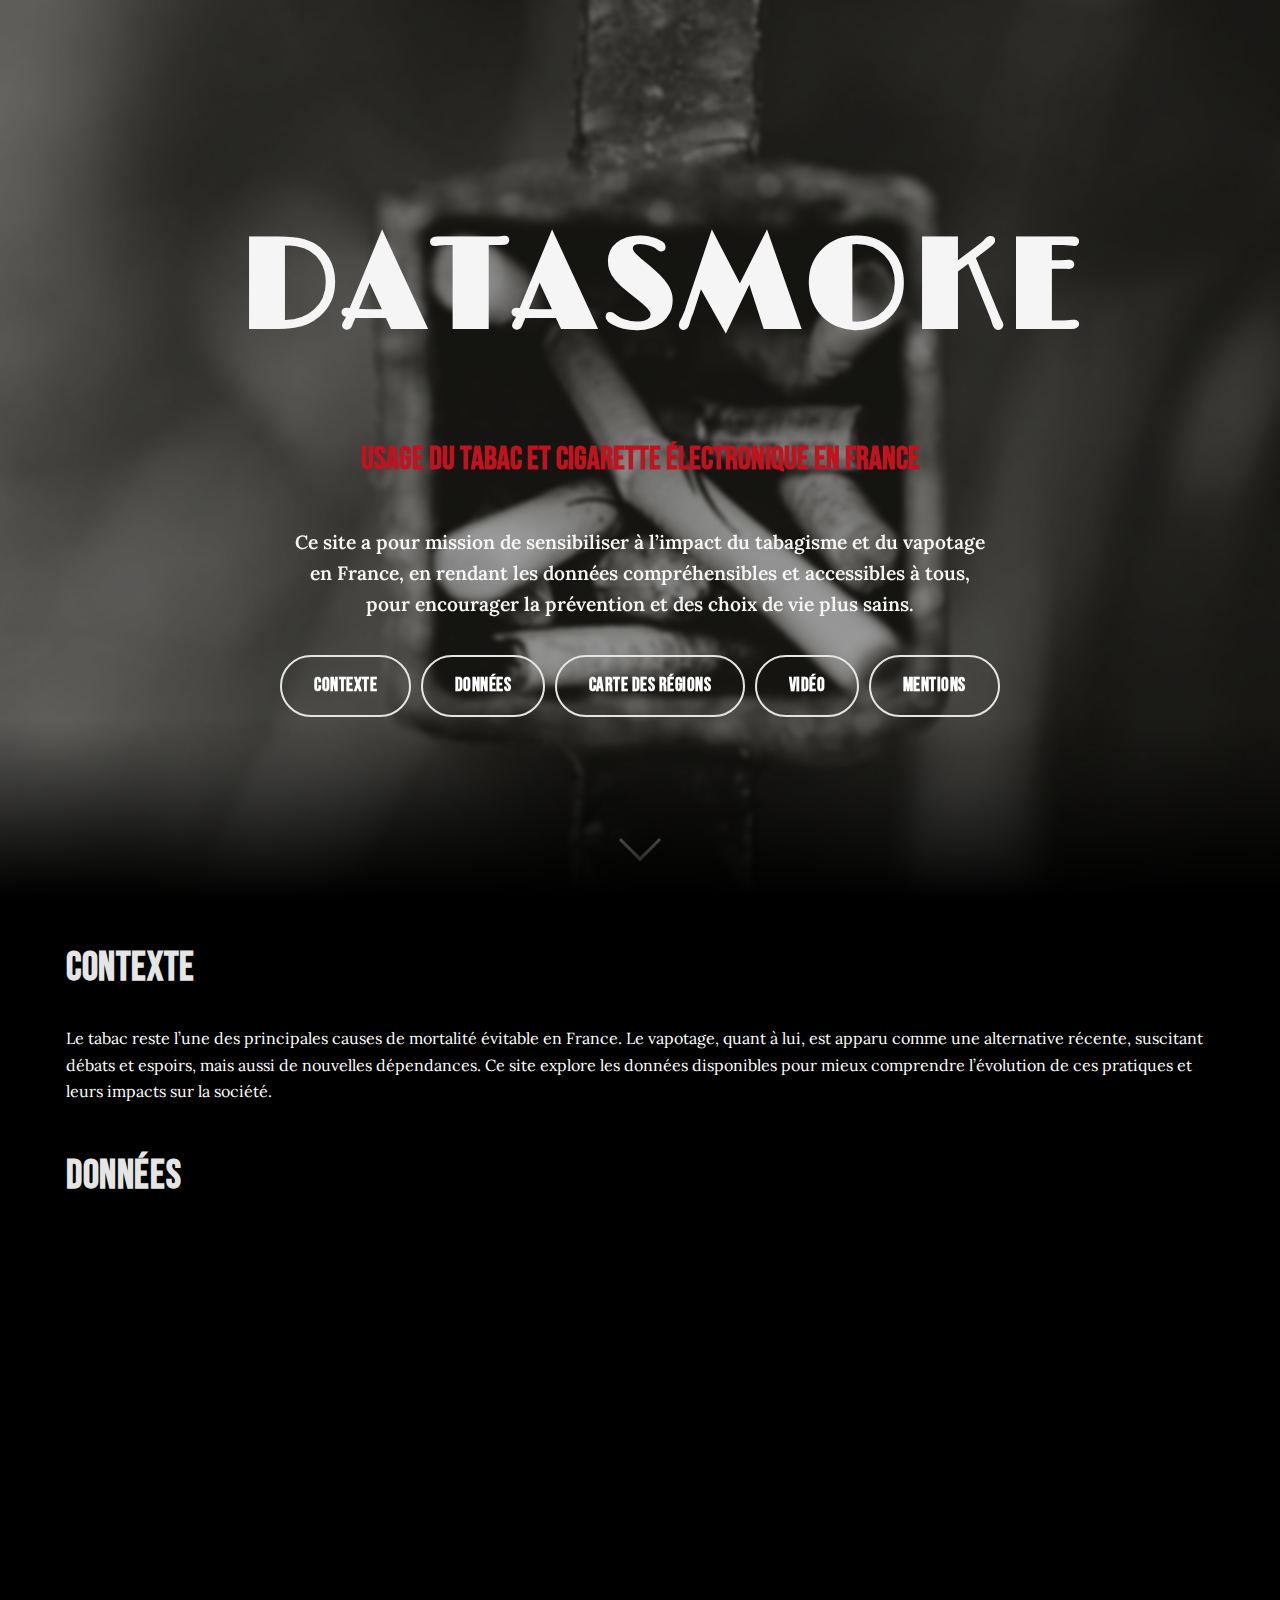
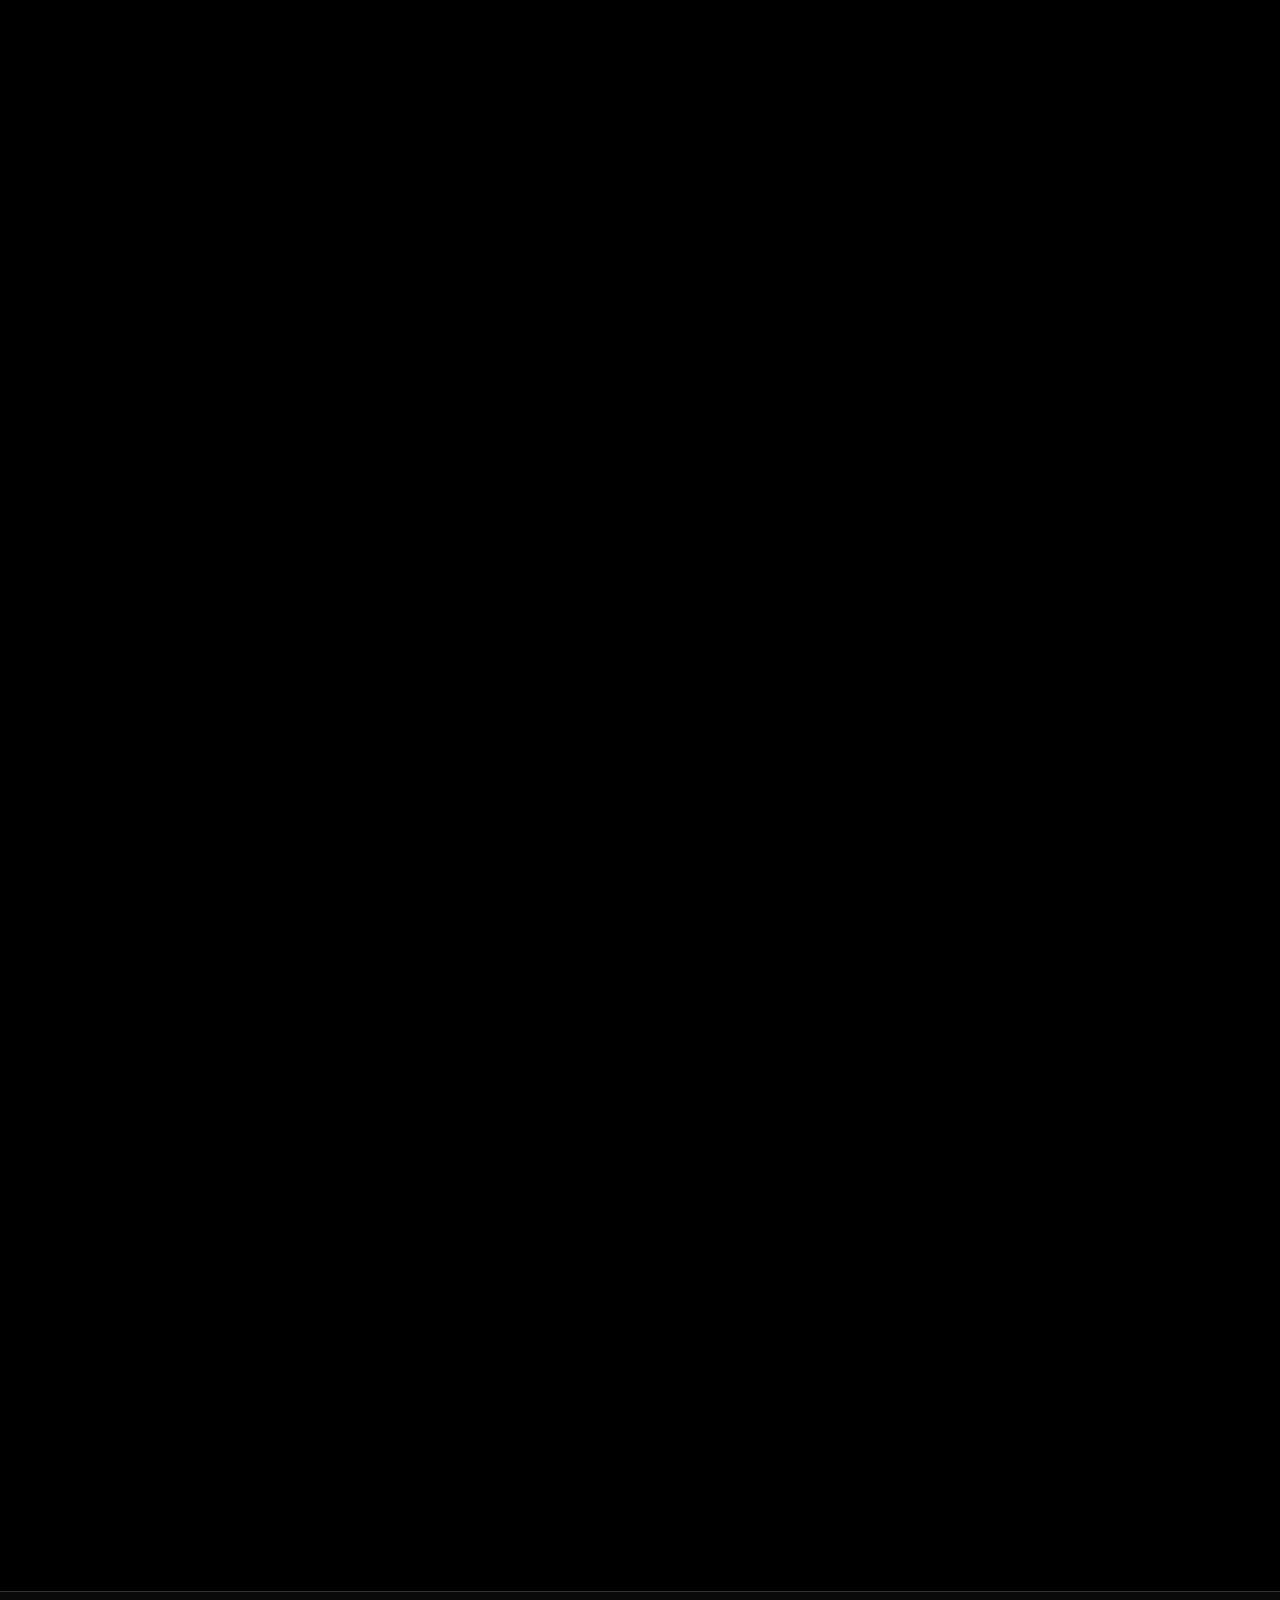
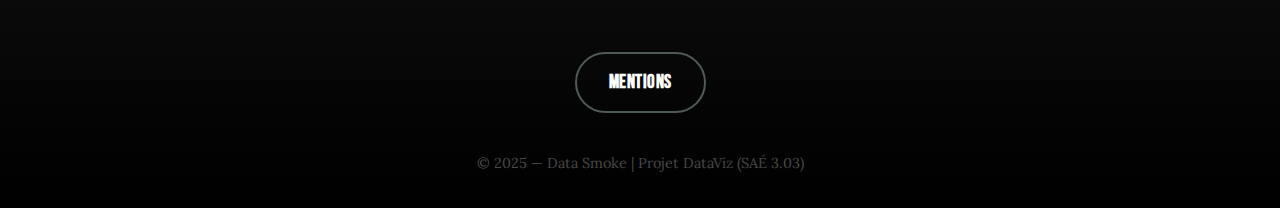
<file: index.html>
<!DOCTYPE html>
<html lang="fr">
<head>
  <meta charset="UTF-8" />
  <meta name="viewport" content="width=device-width, initial-scale=1.0"/>
  <title>Data Smoke</title>
  <link rel="preconnect" href="https://fonts.googleapis.com">
  <link rel="preconnect" href="https://fonts.gstatic.com" crossorigin>
  <link href="https://fonts.googleapis.com/css2?family=Bebas+Neue&family=Lora:ital,wght@0,400;0,600;1,400&display=swap" rel="stylesheet">
  <link href="https://fonts.googleapis.com/css2?family=Limelight&display=swap" rel="stylesheet">
  <link rel="stylesheet" href="css/styles.css" />
  <link rel="icon" href="img/Logo-datasmoke.svg" type="image/svg+xml">
  <script src="https://cdn.plot.ly/plotly-2.30.0.min.js"></script>
</head>
<body>
  <header class="head1" role="banner">
    <div class="background">
      <div class="hero-content">
        <h1>DATASMOKE</h1>
        <h2>Usage du Tabac et Cigarette électronique en France</h2>

        <p class="mission">
          Ce site a pour mission de sensibiliser à l’impact du tabagisme et du vapotage en France,
          en rendant les données compréhensibles et accessibles à tous, pour encourager la prévention
          et des choix de vie plus sains.
        </p>
        <nav aria-label="Navigation principale">
          <ul>
            <li><a href="#contexte">CONTEXTE</a></li>
            <li><a href="#donnees">DONNÉES</a></li>
            <li><a href="#map-section">CARTE DES RÉGIONS</a></li>
            <li><a href="#video">VIDÉO</a></li>
            <li><a href="#mentions">MENTIONS</a></li>
          </ul>
        </nav>
      </div>

        <div class="scroll-down"></div>
    </div>
  </header>

  <main>
    <section id="contexte">
      <h3>Contexte</h3>
      <p>
        Le tabac reste l’une des principales causes de mortalité évitable en France.
        Le vapotage, quant à lui, est apparu comme une alternative récente, suscitant débats et espoirs,
        mais aussi de nouvelles dépendances. Ce site explore les données disponibles pour mieux comprendre
        l’évolution de ces pratiques et leurs impacts sur la société.
      </p>
    </section>

    <section id="donnees">
      <h3>Données</h3>

      <div class="graph-row skew-left">
        <div class="panel fade-in">
          <h4 class="panel-title">Évolution 2017–2023 — usage quotidien</h4>
          <div id="chart-evolution" class="chart-evolution"></div>
        </div>
        <div class="panel-text fade-in">
          <h4>Évolution du tabagisme et du vapotage</h4>
          <p>
            En France, la consommation quotidienne de tabac diminue depuis plusieurs années, 
            passant de près de 27 % des adultes en 2017 à un peu plus de 23 % en 2023.
            On note toutefois une légère hausse en 2020, probablement liée au stress et au confinement 
            durant la crise du Covid-19.
          </p>
          <p>
            En parallèle, la cigarette électronique s’est imposée comme une alternative,
            avec une progression constante du vapotage quotidien, atteignant plus de 6 % en 2023.
            Cette évolution traduit un changement des comportements, où le vapotage remplace peu à peu le tabac traditionnel.
          </p>
        </div>
      </div>

      <div class="transition-block fade-in">
        <p>
          Si la baisse du tabagisme marque un progrès majeur de santé publique, 
          elle s’accompagne d’un phénomène à double tranchant : 
          l’essor du vapotage, notamment chez les jeunes.  
          Derrière la réduction du nombre de fumeurs se cache une transformation des modes de consommation, 
          souvent perçue comme plus “saine”, mais qui entretient une dépendance persistante à la nicotine.
        </p>
      </div>

      <div class="graph-row skew-right">
        <div class="panel-text fade-in">
          <h4>Usage selon l’âge</h4>
          <p>
            Les jeunes adultes (18–24 ans) se tournent de plus en plus tôt vers la cigarette électronique,
            souvent perçue comme moins nocive ou plus “moderne”.  
            Cette banalisation du vapotage inquiète, car elle peut entretenir la dépendance à la nicotine
            dès le plus jeune âge.
          </p>
          <p>
            À l’inverse, le tabac reste davantage présent chez les 25–44 ans, mais diminue progressivement 
            dans les tranches d’âge supérieures.  
            Ces tendances rappellent l’importance de la prévention et du suivi dès l’adolescence.
          </p>
        </div>
        <div class="panel fade-in">
          <h4 class="panel-title">2023 par âge — usage quotidien</h4>
          <div id="chart-age" class="chart-age"></div>
        </div>
      </div>

    <section id="map-section">

        <div class="fade-in">
          <h3>Cartes régionales</h3>
          <h4>Taux d'usage quotidien par région de cigarettes/cigarettes électroniques (en %)</h4>
          <p>Population 15-75 ans</p>
        </div>
        
      <div class="map-comparator fade-in">

        <div class="map-wrapper">
          <div class="map-controls">

            <select class="year-select" data-map="mapA">
              <option value="2014">2014</option>
              <option value="2017">2017</option>
              <option value="2021" selected>2021</option>
              <option value="2023">2023</option>
              <option value="2024">2024</option>
            </select>

            <div class="toggle-buttons">
              <button class="toggle-btn active" data-map="mapA" data-mode="tabac">Tabac</button>
              <button class="toggle-btn" data-map="mapA" data-mode="vape">Cigarette électronique</button>
            </div>
          </div>

          <div id="mapA" class="map__image"></div>

          <div class="legend-scale" style="display:flex; justify-content:center; margin-top:20px;">
            <div><span class="legend-low"></span> Faible</div>
            <div><span class="legend-mid"></span> Moyen</div>
            <div><span class="legend-high"></span> Élevé</div>
          </div>
        </div>

        <div class="map-wrapper">
          <div class="map-controls">

            <select class="year-select" data-map="mapB">
              <option value="2014">2014</option>
              <option value="2017">2017</option>
              <option value="2021">2021</option>
              <option value="2023">2023</option>
              <option value="2024" selected>2024</option>
            </select>

            <div class="toggle-buttons">
              <button class="toggle-btn active" data-map="mapB" data-mode="tabac">Tabac</button>
              <button class="toggle-btn" data-map="mapB" data-mode="vape">Cigarette électronique</button>
            </div>
          </div>

          <div id="mapB" class="map__image"></div>

          <div class="legend-scale" style="display:flex; justify-content:center; margin-top:20px;">
            <div><span class="legend-low"></span> Faible</div>
            <div><span class="legend-mid"></span> Moyen</div>
            <div><span class="legend-high"></span> Élevé</div>
          </div>
        </div>

      </div>
    </section>

    <div id="tooltip"></div>

    <section id="video" class="fade-in">
      <iframe width="760" height="428" src="https://www.youtube.com/embed/mgE0m1U5mYs?si=mW-DtWFZ3KeRqoR-" title="YouTube video player" frameborder="0" allow="accelerometer; autoplay; clipboard-write; encrypted-media; gyroscope; picture-in-picture; web-share" referrerpolicy="strict-origin-when-cross-origin" allowfullscreen></iframe>
    </section>
  </main>

  <footer>
  <section id="mentions">
    <h3>
      <button id="toggle-mentions" class="buttonMention" type="button">Mentions</button>
    </h3>

    <div id="mentions-content" hidden>
      
      <h3>Mentions légales</h3>
      <h4>Éditeur du site </h4>
      <p><strong>Directeur de la publication :</strong> Gilles Roussel, président de l’Université Gustave Eiffel</p>
      <p><strong>Établissement :</strong> Université Gustave Eiffel</p>
      <p><strong>Adresse :</strong> 2 Rue Albert Einstein, 77420 Champs-sur-Marne, France</p>
      <p><strong>SIRET :</strong> 130 026 123 00013</p>
      
      <h4>Délégué à la Protection des Données (DPO)</h4>
      <p><strong>Nom :</strong> Véronique JUGE</p>
      <p><strong>Adresse physique :</strong> Université Gustave Eiffel, 5 boulevard Descartes, 77420 Champs-sur-Marne</p>
      <p><strong>Email :</strong> <a href="mailto:protectiondesdonnees-dpo@univ-eiffel.fr">protectiondesdonnees-dpo@univ-eiffel.fr</a></p>

      <h4>Données à caractère personnel</h4>
      <p>Aucune donnée personnelle n'est collectée sur ce site.</p>
      <p>Aucun cookie de suivi, traceur ou système analytique n'est déployé.</p>
      <p>Le site respecte le <a href="https://www.cnil.fr/fr/reglement-europeen-protection-donnees" target="_blank" rel="noopener">Règlement Général sur la Protection des Données (RGPD)</a>.</p>
  
      <h4>Hébergement</h4>
      <p><strong>Hébergeur :</strong> O2switch</p>
      <p><strong>Adresse :</strong> 222-224 Boulevard Gustave Flaubert, 63000 Clermont-Ferrand, France</p>
      <p><strong>Site :</strong> <a href="https://www.o2switch.fr/" target="_blank" rel="noopener">https://www.o2switch.fr/</a></p>
      <p>L'hébergement a été rendu possible grâce aux services de l'IUT de Champs-sur-Marne.</p>

      <h4>Propriété intellectuelle et nature du projet</h4>
      <p><strong>Code et design :</strong> Ce site constitue un projet pédagogique. L'ensemble du code (HTML, CSS, JavaScript) ainsi que le design graphique ont été réalisés par Paul-Emmanuel CESAR et Yan BLEU CISSOKO.</p>
      
      <p><strong>Contenu éditorial :</strong> Les textes explicatifs, analyses et commentaires ont été rédigés collectivement par les deux étudiants à des fins d'apprentissage et de sensibilisation. Les sources des données sont systématiquement mentionnées.</p>

      
      <p><strong>Contacts des étudiants :</strong></p>
      <ul>
        <li><a href="mailto:yan.bleu-cissoko@etu.univ-eiffel.fr">yan.bleu-cissoko@etu.univ-eiffel.fr</a></li>
        <li><a href="paulemmanuel.cesar@etu.univ-eiffel.fr">paulemmanuel.cesar@etu.univ-eiffel.fr</a></li>
      </ul>
      
      <p class="note-importante"><strong>Note importante :</strong> Ce site n'a aucun but commercial et ne représente pas une organisation officielle. Il a été créé dans un objectif d'apprentissage et de sensibilisation à la cause de santé publique.</p>

      <h4>Sources et crédits</h4>
      <h5>Données utilisées</h5>
      <p>Les statistiques affichées proviennent de sources publiques et sont utilisées exclusivement à des fins éducatives :</p>
      <ul>
        <li>OFDT (Observatoire français des drogues et des toxicomanies)</li>
        <li>Santé publique France</li>
        <li>Douanes françaises (Open Data)</li>
      </ul>
      <p>Ces données sont librement accessibles et réutilisables dans le cadre de leur licence respective. Leur représentation graphique et leur analyse sont le fruit du travail personnel des étudiants.</p>

      <h5>Images</h5>
      <p>Bannière principale (Cigarette.jpeg) : <a href="https://ecomegot.com/filtres-a-cigarette-pollution-majeure/" target="_blank" rel="noopener">https://ecomegot.com/filtres-a-cigarette-pollution-majeure/</a></p>
      <p>Carte SVG (france2016Low.svg) : carte vectorielle de la France métropolitaine <a href="https://www.amcharts.com/svg-maps/?map=france2016" target="_blank" rel="noopener">https://www.amcharts.com/svg-maps/?map=france2016</a></p>

      <h5>Vidéo</h5>
      <p>Science Trash - <a href="https://youtu.be/mgE0m1U5mYs" target="_blank" rel="noopener">https://youtu.be/mgE0m1U5mYs</a></p>

      <h5>Bibliothèques et ressources externes</h5>
      <p>Plotly.js v2.30.0 (CDN) : bibliothèque de visualisation de données sous licence MIT</p>
      <p>Polices Google Fonts :</p>
      <ul>
        <li>Limelight (titre principal) sous licence Open Font License</li>
        <li>Bebas Neue (titres de section) sous licence Open Font License</li>
        <li>Lora (texte corps) sous licence Open Font License</li>
      </ul>

      <h5>Technologies employées</h5>
      <p>L'architecture du site repose sur :</p>
      <ul>
        <li>HTML</li>
        <li>CSS</li>
        <li>JavaScript</li>
        <li>Visualisations interactives via Plotly.js</li>
      </ul>

      <h5>Ressources pédagogiques</h5>
      <p>Le code de la carte interactive a été développé en m'appuyant sur la méthode présentée dans la vidéo 
      "<a href="https://www.grafikart.fr/tutoriels/svg-carte-interactive-1293" target="_blank" rel="noopener">Carte interactive avec SVG</a>" 
      de Grafikart.fr, adaptée et approfondie pour mes besoins spécifiques.</p>

      <h5>Utilisation de l'IA</h5>
      <p>Dans le cadre de ce projet pédagogique, l'intelligence artificielle (IA) a été utilisée comme outil d'assistance et de compréhension, notamment pour :</p>
      <ul>
        <li>Comprendre certaines fonctionnalités avancées de Plotly.js</li>
        <li>Explorer des approches de visualisation cartographique</li>
        <li>Optimiser des fonctions JavaScript complexes</li>
      </ul>
      <p>Cependant, l'utilisation de l'IA n'a jamais été passive. Chaque proposition générée a été analysée, comprise, adaptée et intégrée manuellement par Paul-Emmanuel CESAR et Yan BLEU CISSOKO. Les deux étudiants ont pris le temps de comprendre le fonctionnement de chaque fonction avant de l'implémenter, afin de garantir une maîtrise complète du code et d'éviter toute dépendance.</p>
      <p>Le design, la structure, l'analyse des données et les choix éditoriaux sont entièrement le fruit du travail personnel commun des deux collaborateurs.</p>

      <h4>Dispositions légales et réglementaires</h4>
      <p><strong>Loi Évin :</strong> Conformément à la loi n°91-32 du 10 janvier 1991 (dite « loi Évin ») et au code de la santé publique, ce site ne contient aucune publicité en faveur du tabac ni incitation à la consommation de tabac ou de cigarettes électroniques. Les informations présentées ont un but strictement informatif et pédagogique.</p>
      
      <p><strong>En application de la loi Évine, les auteurs précisent que :</strong></p>
      <ul>
        <li>Le tabac est dangereux pour la santé et provoque de graves maladies (cancers, maladies cardiovasculaires, respiratoires, etc.)</li>
        <li>La cigarette électronique contient de la nicotine, une substance hautement addictive, et ses effets à long terme ne sont pas encore complètement connus</li>
        <li>Ce site n'incite en aucun cas à l'usage de ces produits</li>
        <li>L'objectif est exclusivement de fournir des données factuelles pour sensibiliser aux risques et encourager la prévention</li>
      </ul>
      
      <p class="note-importante"><strong>À l'attention des personnes souhaitant arrêter le tabac :</strong> Des ressources gratuites sont disponibles sur <a href="https://www.tabac-info-service.fr/" target="_blank" rel="noopener">Tabac Info Service</a> (39 89) ou auprès de votre médecin.</p>

      <h4>Droit d'auteur</h4>
      <p>© 2025 Paul-Emmanuel CESAR et Yan BLEU CISSOKO - Projet DataViz (SAÉ 3.03 MMI Champs-sur-Marne)</p>
      <p>Tous droits réservés dans le cadre de l'usage pédagogique.</p>

      <h4>Dernière mise à jour</h4>
      <p>Novembre 2025</p>
    </div>
  </section>
  
  <p>© 2025 — Data Smoke | Projet DataViz (SAÉ 3.03)</p>
</footer>

  <script src="script.js"></script>
  <script src="carte.js"></script>
</body>
</html>
</file>
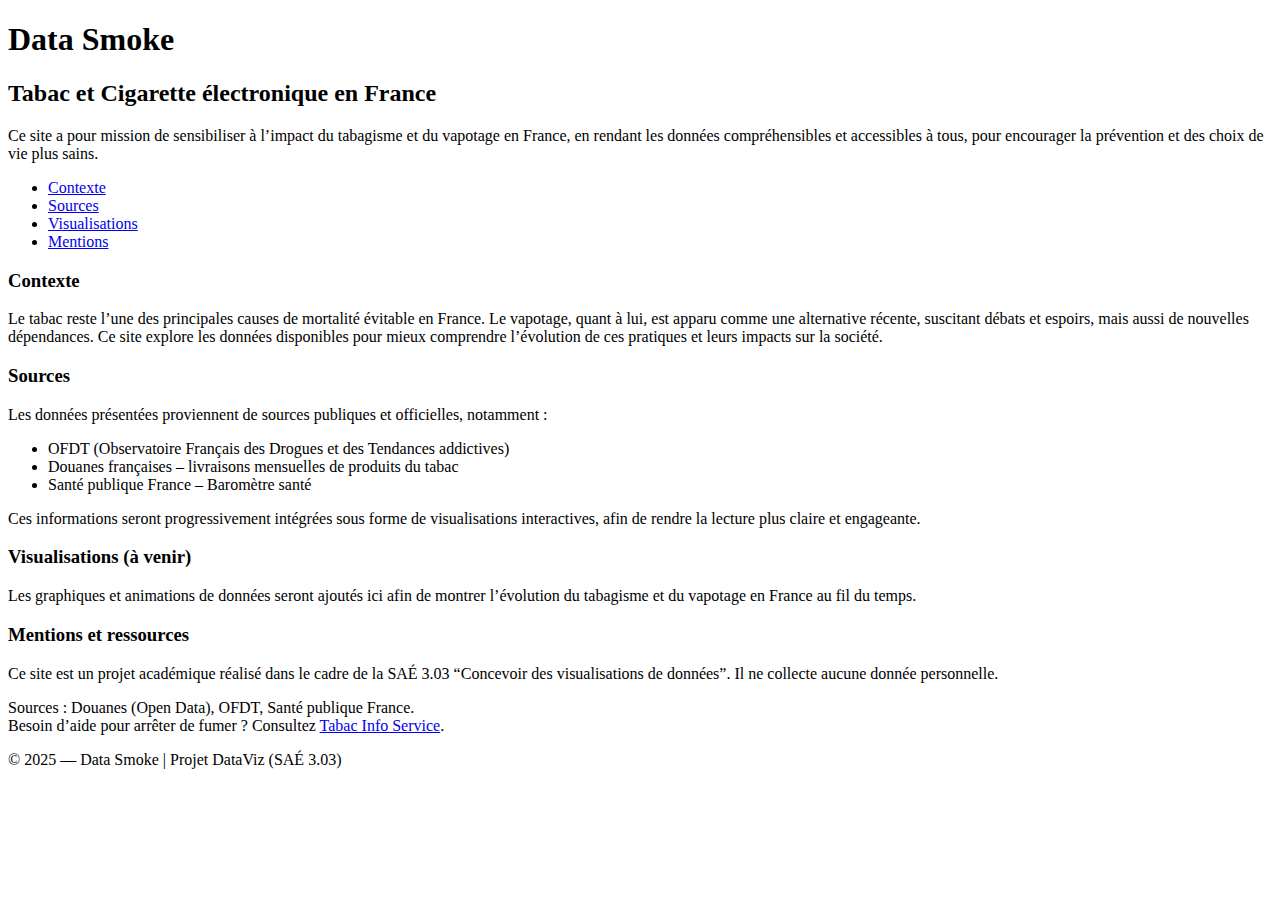
<file: oldIndex.html>
<!DOCTYPE html>
<html lang="fr">
<head>
    <meta charset="UTF-8">
    <meta name="viewport" content="width=device-width, initial-scale=1.0">
    <title>Data Smoke</title>
</head>
<body>
    
    <header>
    <h1>Data Smoke</h1>
    <h2>Tabac et Cigarette électronique en France</h2>
    <p>
      Ce site a pour mission de sensibiliser à l’impact du tabagisme et du vapotage en France,
      en rendant les données compréhensibles et accessibles à tous, pour encourager la prévention
      et des choix de vie plus sains.
    </p>
    <nav>
      <ul>
        <li><a href="#contexte">Contexte</a></li>
        <li><a href="#sources">Sources</a></li>
        <li><a href="#visualisations">Visualisations</a></li>
        <li><a href="#mentions">Mentions</a></li>
      </ul>
    </nav>
  </header>

  <main>
    <section id="contexte">
      <h3>Contexte</h3>
      <p>
        Le tabac reste l’une des principales causes de mortalité évitable en France.
        Le vapotage, quant à lui, est apparu comme une alternative récente, suscitant débats et espoirs,
        mais aussi de nouvelles dépendances. Ce site explore les données disponibles pour mieux comprendre
        l’évolution de ces pratiques et leurs impacts sur la société.
      </p>
    </section>

    <section id="sources">
      <h3>Sources</h3>
      <p>
        Les données présentées proviennent de sources publiques et officielles, notamment :
      </p>
      <ul>
        <li>OFDT (Observatoire Français des Drogues et des Tendances addictives)</li>
        <li>Douanes françaises – livraisons mensuelles de produits du tabac</li>
        <li>Santé publique France – Baromètre santé</li>
      </ul>
      <p>
        Ces informations seront progressivement intégrées sous forme de visualisations interactives,
        afin de rendre la lecture plus claire et engageante.
      </p>
    </section>

    <section id="visualisations">
      <h3>Visualisations (à venir)</h3>
      <p>
        Les graphiques et animations de données seront ajoutés ici afin de montrer l’évolution du tabagisme
        et du vapotage en France au fil du temps.
      </p>
    </section>

    <section id="mentions">
      <h3>Mentions et ressources</h3>
      <p>
        Ce site est un projet académique réalisé dans le cadre de la SAÉ 3.03 “Concevoir des visualisations de données”.
        Il ne collecte aucune donnée personnelle.
      </p>
      <p>
        Sources : Douanes (Open Data), OFDT, Santé publique France.<br>
        Besoin d’aide pour arrêter de fumer ? Consultez 
        <a href="https://www.tabac-info-service.fr/" target="_blank" >Tabac Info Service</a>.
      </p>
    </section>
  </main>

  <footer>
    <p>© 2025 — Data Smoke | Projet DataViz (SAÉ 3.03)</p>
  </footer>


</body>
</html>
</file>
<file: css/styles.css>
*{ 
  box-sizing:border-box; 
  margin: 0;
}

html{ 
  scroll-behavior:smooth; 
}

body{
  margin:0;
  font-family:"Lora", Georgia, serif;
  line-height:1.65;
  background-color:#000000;
  color:#FFFFFF;
}

.background {
    position: relative;
    width: 100vw;
    height: 100vh;
    background-image: url("../img/Cigarette.jpeg");
    background-size: cover;
    background-position: center;
    background-repeat: no-repeat;
    
    display: flex;
    flex-direction: column;
    justify-content: center;
    align-items: center;
    padding: 20px;
    text-align: center;

    overflow: hidden;
}

.background::before {
    content: "";
    position: absolute;
    inset: 0;
    background: rgba(0,0,0,0.35);
    backdrop-filter: blur(2px);
    z-index: 0;
}

.background::after {
    content: "";
    position: absolute;
    left: 0;
    right: 0;
    bottom: 0;
    height: 180px;
    background: linear-gradient(
        to bottom,
        rgba(0, 0, 0, 0) 0%,
        #000000 100%
    );
    z-index: 0;
}

.hero-content {
    z-index: 1;
    max-width: 800px;
    display: flex;
    flex-direction: column;
    gap: 20px;
    margin-left: auto;
    margin-right: auto;
}

h1 {
    font-size: clamp(3rem, 10vw, 8rem); /* s’adapte entre mobile et grand écran */
    letter-spacing: 4px;
    color: whitesmoke;
    font-family: "Limelight", sans-serif;
    margin-bottom: 20px;
    text-align: center;
}

h2 {
    font-size: clamp(1.4rem, 3.2vw, 2rem);
    font-family: "Bebas Neue", sans-serif;
    margin-bottom: 20px;
    color: #C1121F;
    text-align: center;
}

.mission {
    max-width: 700px;
    margin: 0 auto;
    font-size: clamp(1rem, 2.1vw, 1.2rem);
    font-family: "Lora", serif;
    color: whitesmoke;
    font-weight: 600;
    line-height: 1.6;
}

nav ul{
  list-style:none;
  display:flex;
  gap:.6rem;
  flex-wrap:wrap;
  justify-content:center;
  margin:1rem 0 0;
  padding:0;
}

nav a{
  display:inline-block;
  background: none;
  border:2px solid #E5E5E5;
  color:#FFFFFF;
  padding: 0.8rem 2rem;
  border-radius:50px;
  text-decoration:none;
  font-family:'Bebas Neue',system-ui,sans-serif;
  font-size: 1.2rem;
  font-weight: 600;
  letter-spacing: 0.5px;
  transition: all .2s ease;
}

nav a:hover{
  color: #C1121F;
  border-color: #C1121F;
  transform: translateY(-2px);
}

.scroll-down {
    position: absolute;
    bottom: 45px;
    left: 50%;
    transform: translateX(-50%) rotate(-45deg);
    
    width: 30px;
    height: 30px;

    border-left: 3px solid white;
    border-bottom: 3px solid white;

    animation: bounce 1.5s infinite ease-in-out;
    opacity: 0.8;
}

@keyframes bounce {
    0%   { transform: translate(-50%, 0) rotate(-45deg); opacity: 0.6; }
    50%  { transform: translate(-50%, 10px) rotate(-45deg); opacity: 1; }
    100% { transform: translate(-50%, 0) rotate(-45deg); opacity: 0.6; }
}

main{
  max-width:1400px;
  margin:2.2rem auto;
  padding:0 1rem;
}

section{
  margin-bottom:2.4rem;
  margin-inline: 50px;
}

section h3{
  font-family:"Bebas Neue",system-ui,sans-serif;
  letter-spacing:.6px;
  text-transform:uppercase;
  color:#E5E5E5;
  margin:.2rem 0 .4rem;
  font-size:2.5rem;
  margin-bottom:1.5rem;
}

.panel{
  flex:1 1 50%;
  min-width:0;
  border:6px double var(--rouge);
  border-radius:10px;
  padding:20px;
  background:#000;
  display:flex;
  flex-direction:column;
  justify-content:center;
  align-items:center;
}

.panel-title{
  margin:0 0 .8rem;
  text-align:center;
  font-family:'Bebas Neue',system-ui,sans-serif;
  letter-spacing:.6px;
  font-size: 1.5rem;
}

.panel-text{
  flex:1 1 50%;
  min-width:0;
  color:#FFFFFF;
  line-height:1.7;
  font-size:1.1rem;
  display:flex;
  flex-direction:column;
  justify-content:center;
}

.panel-text h4{
  font-family:"Bebas Neue",system-ui,sans-serif;
  color:#E5E5E5;
  letter-spacing:0.5px;
  font-size:2rem;
  margin-top:0;
  margin-bottom:0.75rem;
}

.chart-evolution,.chart-age{
  width:100%;
  height:100%;
  display:flex;
  justify-content:center;
  align-items:center;
}

.chart-evolution .js-plotly-plot,.chart-age .js-plotly-plot{
  width:100% !important;
  max-width:700px;
  height:420px !important;
  margin:0 !important;
  display:block !important;
}

.fade-in{
  opacity:0;
  transform:translateY(25px);
  transition:opacity 0.8s ease, transform 0.8s ease;
}
.fade-in.visible{
  opacity:1;
  transform:translateY(0);
}

.graph-row{
  display: flex;
  flex-wrap: nowrap;
  align-items: stretch;
  gap: 2rem;
  margin-bottom: 3rem;
}

.graph-row.skew-left .panel{
  flex-basis: 60%;
}
.graph-row.skew-left .panel-text{
  flex-basis: 40%;
  margin-top: .6rem;
}

.graph-row.skew-right .panel-text{
  order: 1;
  flex-basis: 45%;
}
.graph-row.skew-right .panel{
  order: 2;
  flex-basis: 55%;
  margin-top: .6rem;
}

@media (max-width: 900px){
  .graph-row{
    flex-wrap: wrap;
    gap: 1.25rem;
  }
  .graph-row .panel,
  .graph-row .panel-text{
    order: initial;
    flex: 1 1 100%;
    max-width: 800px;
  }
  .panel-text{
    text-align: center;
  }
}

.transition-block{
  max-width:1500px;
  margin:2rem auto;
  font-size:1.1rem;
  line-height:1.7;
  color:#FFFFFF;
}

.transition-block p{ 
  margin:0; 
}

#map-section {
  margin-top: 4rem;
}

.map-comparator {
  display: grid;
  grid-template-columns: 1fr 1fr;
  gap: 2rem;
  margin-top: 2rem;
}

.map-wrapper {
  background: #000;
  border: 6px double #666;
  border-radius: 10px;
  padding: 20px;
}

.map-controls {
  text-align: center;
  margin-bottom: 1.5rem;
}

.year-select {
  background: #000;
  border: 2px solid #666;
  color: #FFF;
  padding: 0.5rem 1rem;
  border-radius: 5px;
  font-family: "Lora", serif;
  font-size: 1rem;
  margin-bottom: 1rem;
  cursor: pointer;
}

.year-select:focus {
  outline: none;
  border-color: var(--rouge);
}

.toggle-buttons {
  display: flex;
  gap: 0.5rem;
  justify-content: center;
}

.toggle-btn {
  background: #000;
  border: 2px solid #666;
  color: #999;
  padding: 0.5rem 1.2rem;
  border-radius: 999px;
  cursor: pointer;
  font-family: "Lora", serif;
  font-weight: 600;
  font-size: 1rem;
  transition: all 0.3s ease;
}

.toggle-btn.active {
  background: transparent;
  color: var(--rouge);
  border-color: var(--rouge);
}

.toggle-btn:hover:not(.active) {
  border-color: #999;
  color: #CCC;
}

.map__image svg {
  width: 100%;
  height: auto;
  display: block;
}

#tooltip {
  position: absolute;
  padding: 0.7rem 1.2rem;
  background: rgba(20, 20, 20, 0.95);
  border: 2px solid var(--rouge);
  border-radius: 6px;
  color: #FFFFFF;
  font-size: 0.95rem;
  pointer-events: none;
  z-index: 1000;
  display: none;
  font-family: "Lora", serif;
  max-width: 280px;
  text-align: center;
  box-shadow: 0 4px 12px rgba(0,0,0,0.5);
}

.region {
  stroke: #555;
  stroke-width: 1;
  cursor: pointer;
  transition: stroke-width 0.2s ease, stroke 0.2s ease, fill 0.4s ease;
}

.region:hover {
  stroke-width: 2;
  stroke: var(--rouge);
}

@media (max-width: 900px) {
  .map-comparator {
    grid-template-columns: 1fr;
  }
  
  .toggle-buttons {
    flex-wrap: wrap;
  }
}

/* ===== CARTES COMPARATIVES ===== */
#map-section {
  margin-top: 4rem;
}

.map-comparator {
  display: grid;
  grid-template-columns: 1fr 1fr;
  gap: 2rem;
  margin-top: 2rem;
}

.map-wrapper {
  background: #000;
  border: 6px double #666; /* CONTOUR GRIS */
  border-radius: 10px;
  padding: 20px;
}

.map-controls {
  text-align: center;
  margin-bottom: 1.5rem;
}

.year-select {
  background: #000;
  border: 2px solid #666;
  color: #FFF;
  padding: 0.5rem 1rem;
  border-radius: 5px;
  font-family: "Lora", serif;
  font-size: 1rem;
  margin-bottom: 1rem;
  cursor: pointer;
}

.year-select:focus {
  outline: none;
  border-color: var(--rouge);
}

.toggle-buttons {
  display: flex;
  gap: 0.5rem;
  justify-content: center;
}

.toggle-btn {
  background: #000;
  border: 2px solid #666; /* BORDURE GRIS */
  color: #999;
  padding: 0.5rem 1.2rem;
  border-radius: 999px;
  cursor: pointer;
  font-family: "Lora", serif;
  font-weight: 600;
  font-size: 1rem;
  transition: all 0.3s ease;
}

.toggle-btn.active {
  background: transparent;
  color: var(--rouge);
  border-color: var(--rouge);
}

.toggle-btn:hover:not(.active) {
  border-color: #999;
  color: #CCC;
}

.map__image svg {
  width: 100%;
  height: auto;
  display: block;
}

/* Tooltip */
#tooltip {
  position: absolute;
  padding: 0.7rem 1.2rem;
  background: rgba(20, 20, 20, 0.95);
  border: 2px solid var(--rouge);
  border-radius: 6px;
  color: #FFFFFF;
  font-size: 0.95rem;
  pointer-events: none;
  z-index: 1000;
  display: none;
  font-family: "Lora", serif;
  max-width: 280px;
  text-align: center;
  box-shadow: 0 4px 12px rgba(0,0,0,0.5);
}

/* Régions SVG */
.region {
  stroke: #555; /* CONTOUR GRIS */
  stroke-width: 1;
  cursor: pointer;
  transition: stroke-width 0.2s ease, stroke 0.2s ease, fill 0.4s ease;
}

.region:hover {
  stroke-width: 2;
  stroke: var(--rouge);
}

/* Responsive */
@media (max-width: 900px) {
  .map-comparator {
    grid-template-columns: 1fr;
  }
  
  .toggle-buttons {
    flex-wrap: wrap;
  }
}

#video {
  display: flex;
  justify-content: center;
  align-items: center;
  margin: 3rem auto;
  width: 100%;
}

#video iframe {
  display: block;
  width: 80%;
  max-width: 760px;
  aspect-ratio: 16 / 9;
  border: 4px solid #E5E5E5;
  border-radius: 10px;
}

#mentions-content[hidden]{ 
  display:none !important; 
}

.buttonMention{
  color:#FFFFFF;
  appearance:none;
  background:none;
  border:none;
  padding:0;
  font:inherit;
  cursor:pointer;
  text-decoration:none;
  transition:color .25s ease;
}

.buttonMention:hover{
  color:#C1121F;
}



footer {
  color: #FFFFFF;
  text-align: center;
  padding: 3rem 1rem 2rem;
  margin-top: 4rem;
  border-top: 1px solid #333;
  background: linear-gradient(to bottom, #0a0a0a, #000000);
}

#toggle-mentions {
  color: #FFFFFF;
  appearance: none;
  background: none;
  border: 2px solid #E5E5E5;
  border: 2px solid #515A5A;
  padding: 0.8rem 2rem;
  font: inherit;
  cursor: pointer;
  text-decoration: none;
  transition: all 0.3s ease;
  border-radius: 999px;
  font-size: 1.2rem;
  font-weight: 600;
  letter-spacing: 0.5px;
}

#toggle-mentions:hover {
  color: #C1121F;
  border-color: #C1121F;
  transform: translateY(-2px);
}


#mentions-content {
  max-width:1200px;
}

#mentions-content {
  max-width: 1000px;

  margin: 2rem auto 0;
  text-align: left;
  background: #0a0a0a;
  border: 1px solid #333;
  border-radius: 10px;
  padding: 2.5rem;
  box-shadow: 0 10px 30px rgba(0, 0, 0, 0.5);
}

#mentions-content[hidden] {
  display: none !important;
}

#mentions-content > h4:first-child {
  font-family: "Limelight", sans-serif;
  font-size: 2.2rem;
  color: #C1121F;
  text-align: center;
  margin-top: 0;
  margin-bottom: 2rem;
  padding-bottom: 1rem;
  border-bottom: 2px solid #333;
}

#mentions-content h4 {
  font-family: "Bebas Neue", system-ui, sans-serif;
  font-size: 1.8rem;
  color: #E5E5E5;
  margin: 2rem 0 1rem;
  letter-spacing: 0.6px;
  text-transform: uppercase;
}

#mentions-content h4:first-of-type {
  margin-top: 0;
}

/* Sous-sections */
#mentions-content h5 {
  font-family: "Bebas Neue", system-ui, sans-serif;
  font-size: 1.3rem;
  color: #C1121F;
  margin: 1.5rem 0 0.8rem;
  letter-spacing: 0.5px;
}

/* Paragraphes */
#mentions-content p {
  margin: 0.8rem 0;
  line-height: 1.8;
  font-size: 1rem;
  color: #DDD;
}

/* Listes */
#mentions-content ul {
  margin: 0.8rem 0 1.2rem 1.5rem;
  padding-left: 1rem;
}

#mentions-content li {
  margin: 0.5rem 0;
  line-height: 1.7;
  font-size: 0.95rem;
  color: #CCC;
}

/* Liens */
#mentions-content a {
  color: #C1121F;
  text-decoration: none;
  border-bottom: 1px dashed #C1121F;
  transition: all 0.3s ease;
}

#mentions-content a:hover {
  color: #FFFFFF;
  border-bottom-style: solid;
}

/* Note importante */
.note-importante {
  margin-top: 2rem !important;
  padding: 1.2rem;
  background: rgba(156, 32, 7, 0.1);
  border-left: 4px solid #C1121F;
  border-radius: 5px;
  font-style: italic;
}

/* Copyright final */
footer > p:last-child {
  margin-top: 2rem;
  font-size: 0.9rem;
  color: #666;
  opacity: 0.7;
}

/* ===== RESPONSIVE FOOTER ===== */

@media (max-width: 768px) {
  footer {
    padding: 2rem 1rem 1.5rem;
  }

  #toggle-mentions {
    font-size: 1rem;
    padding: 0.6rem 1.5rem;
    width: 100%;
    max-width: 300px;
  }

  #mentions-content {
    margin: 1.5rem auto 0;
    padding: 1.5rem;
  }

  #mentions-content > h4:first-child {
    font-size: 1.8rem;
  }

  #mentions-content h4 {
    font-size: 1.5rem;
  }

  #mentions-content h5 {
    font-size: 1.1rem;
  }

  #mentions-content p,
  #mentions-content li {
    font-size: 0.9rem;
  }
}

@media (max-width: 480px) {
  #mentions-content {
    padding: 1rem;
  }

  #mentions-content ul {
    margin-left: 1rem;
  }
}

footer {
  color: #FFFFFF;
  text-align: center;
  padding: 3rem 1rem 2rem;
  margin-top: 4rem;
  border-top: 1px solid #333;
  background: linear-gradient(to bottom, #0a0a0a, #000000);
}
</file>
